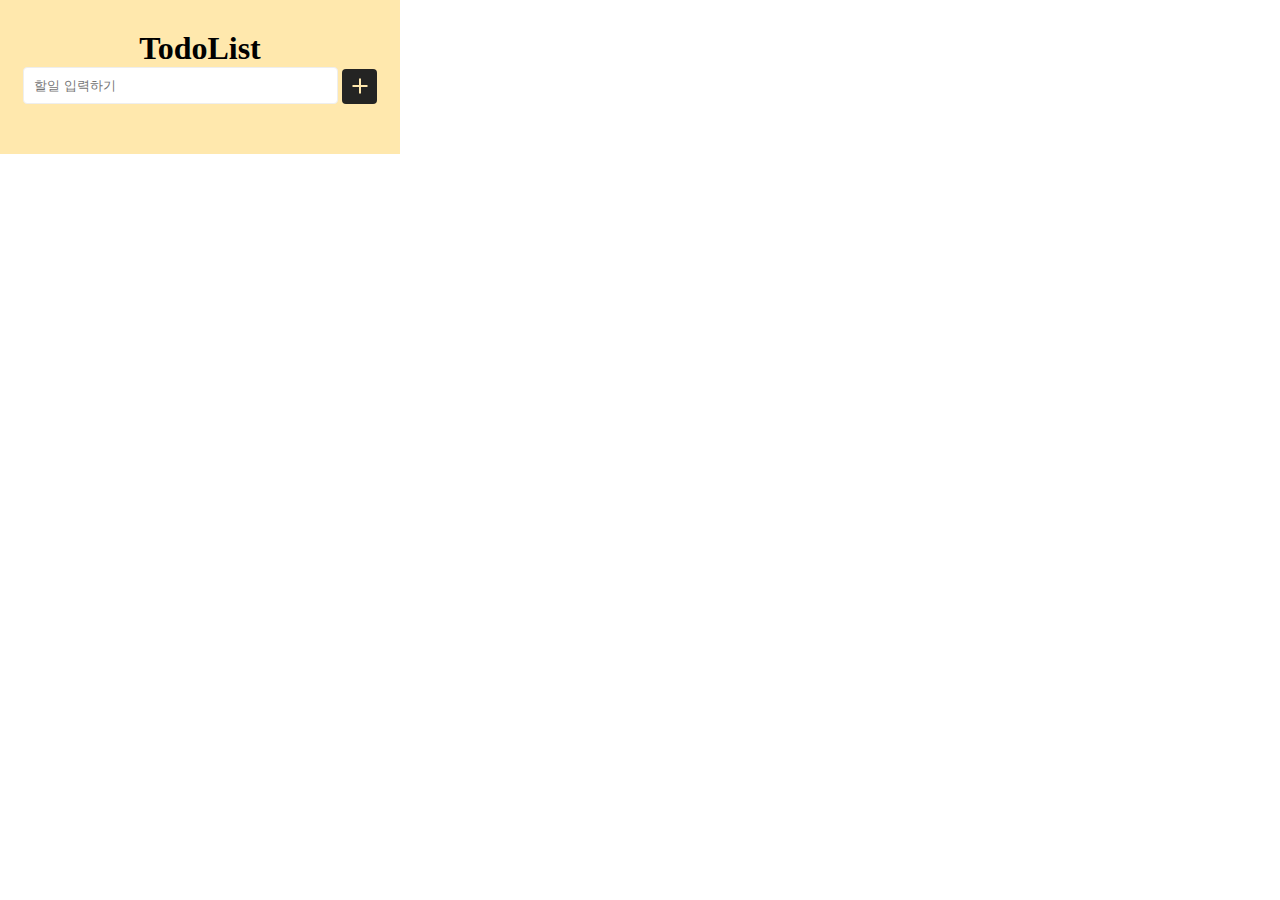
<file: todoList/index.html>
<!DOCTYPE html>
<html lang="ko">
<head>
  <meta charset="UTF-8">
  <meta name="viewport" content="width=device-width, initial-scale=1.0">
  <title>TodoList 연습</title>
  <link rel="stylesheet" href="./reset.css">
</head>
<body>

  <div id="wrap">
    <h1>TodoList</h1>
    <div id="todoForm">
      <input type="text" id="todo" placeholder="할일 입력하기" onkeydown="keyCodeCheck()">
      <button id="addBtn" onclick="addTodo()">
        <span></span>
        <span></span>
      </button>
    </div>

    <ul id="todoList">
     
    </ul>
  </div>

  <script src="./main.js"></script>
</body>
</html>
</file>
